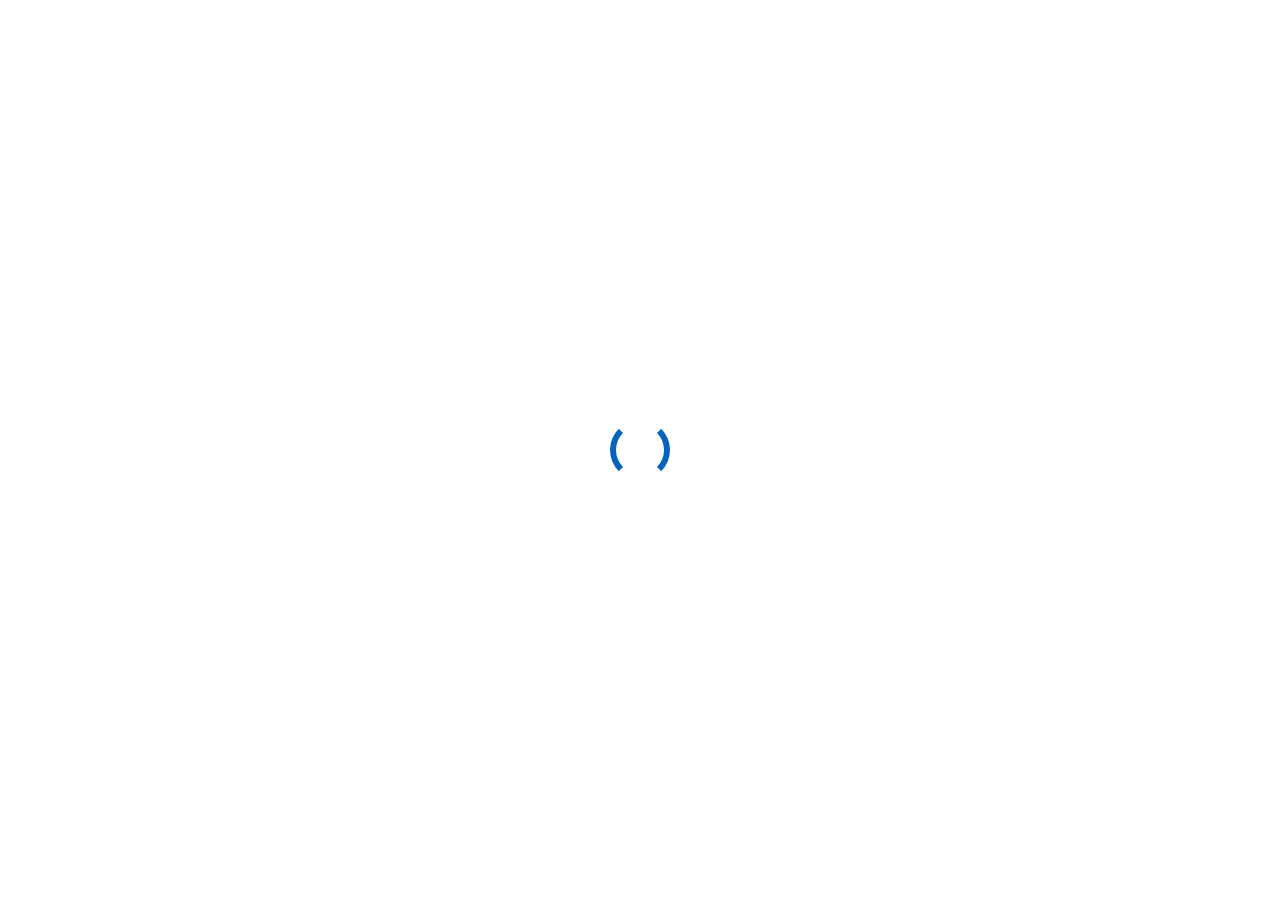
<file: chat_with_database.html>
<!DOCTYPE html>
<html lang="en">

<head>
  <meta charset="utf-8">
  <meta content="width=device-width, initial-scale=1.0" name="viewport">


  <title>Portfolio Details </title>
  <meta content="" name="description">
  <meta content="" name="keywords">

  <!-- Favicons -->
  <link href="#" rel="">
  <link href="#" rel="">

  <!-- Google Fonts -->
  <link href="https://fonts.googleapis.com/css?family=Open+Sans:300,300i,400,400i,600,600i,700,700i|Raleway:300,300i,400,400i,500,500i,600,600i,700,700i|Poppins:300,300i,400,400i,500,500i,600,600i,700,700i" rel="stylesheet">

  <!-- Vendor CSS Files -->
  <link href="assets/vendor/aos/aos.css" rel="stylesheet">
  <link href="assets/vendor/bootstrap/css/bootstrap.min.css" rel="stylesheet">
  <link href="assets/vendor/bootstrap-icons/bootstrap-icons.css" rel="stylesheet">
  <link href="assets/vendor/boxicons/css/boxicons.min.css" rel="stylesheet">
  <link href="assets/vendor/glightbox/css/glightbox.min.css" rel="stylesheet">
  <link href="assets/vendor/swiper/swiper-bundle.min.css" rel="stylesheet">

  <!-- Template Main CSS File -->
  <link href="assets/css/style.css" rel="stylesheet">
</head>

<body>

  <main id="main">

    <!-- ======= Portfolio Details Section ======= -->
    <section id="portfolio-details" class="portfolio-details">
      <div class="container">

        <div class="row gy-4">

          <div class="col-lg-8">
            <div class="portfolio-details-slider swiper">
              <div class="swiper-wrapper align-items-center">

                <div class="swiper-slide">
                  <img src="assets/img/portfolio/db_chat.gif" alt="">
                </div>

                <!-- <div class="swiper-slide">
                  <img src="assets/img/portfolio/uber2.jpg" alt="">
                </div> -->

                <!-- <div class="swiper-slide"> -->
                  <!-- <img src="assets/img/portfolio/portfolio-details-3.jpg" alt=""> -->
                <!-- </div> -->

              </div>
              <div class="swiper-pagination"></div>
            </div>
          </div>

          <div class="col-lg-4">
            <div class="portfolio-info">
              <h3>Project information</h3>
              <ul>
                <li><strong>Project</strong>: Chat With Database</li>
                <!-- <li><strong>Client</strong>: ASU Company</li> -->
                <li><strong>Project date</strong>: 16 Sup 2024</li>
                <!-- <li><strong>Project URL</strong>: <a href=" https://personal-fitness-bot.streamlit.app/" target="_main">View</a></li> -->
                <li><strong>Project URL</strong>: <a href="https://github.com/LalitMahale/Chat-with-Database" target="_main">View</a></li>
              </ul>
            </div>
            <div class="portfolio-description">
              <h2>About Project</h2>
              <p>
                "Chat with Database" is a tool that allows users to query databases using natural language, automatically translating queries into SQL and displaying results in an easy-to-read format. It’s ideal for users with minimal technical knowledge, simplifying data access and insights. This project is open-source and empowers seamless data interaction.          
              </p>
            </div>
        </div>
      </div>
    </section><!-- End Portfolio Details Section -->

  </main><!-- End #main -->

  <div id="preloader"></div>
  <a href="#" class="back-to-top d-flex align-items-center justify-content-center"><i class="bi bi-arrow-up-short"></i></a>

  <!-- Vendor JS Files -->
  <script src="assets/vendor/purecounter/purecounter_vanilla.js"></script>
  <script src="assets/vendor/aos/aos.js"></script>
  <script src="assets/vendor/bootstrap/js/bootstrap.bundle.min.js"></script>
  <script src="assets/vendor/glightbox/js/glightbox.min.js"></script>
  <script src="assets/vendor/isotope-layout/isotope.pkgd.min.js"></script>
  <script src="assets/vendor/swiper/swiper-bundle.min.js"></script>
  <script src="assets/vendor/typed.js/typed.min.js"></script>
  <script src="assets/vendor/waypoints/noframework.waypoints.js"></script>
  <script src="assets/vendor/php-email-form/validate.js"></script>

  <!-- Template Main JS File -->
  <script src="assets/js/main.js"></script>

</body>

</html>
</file>
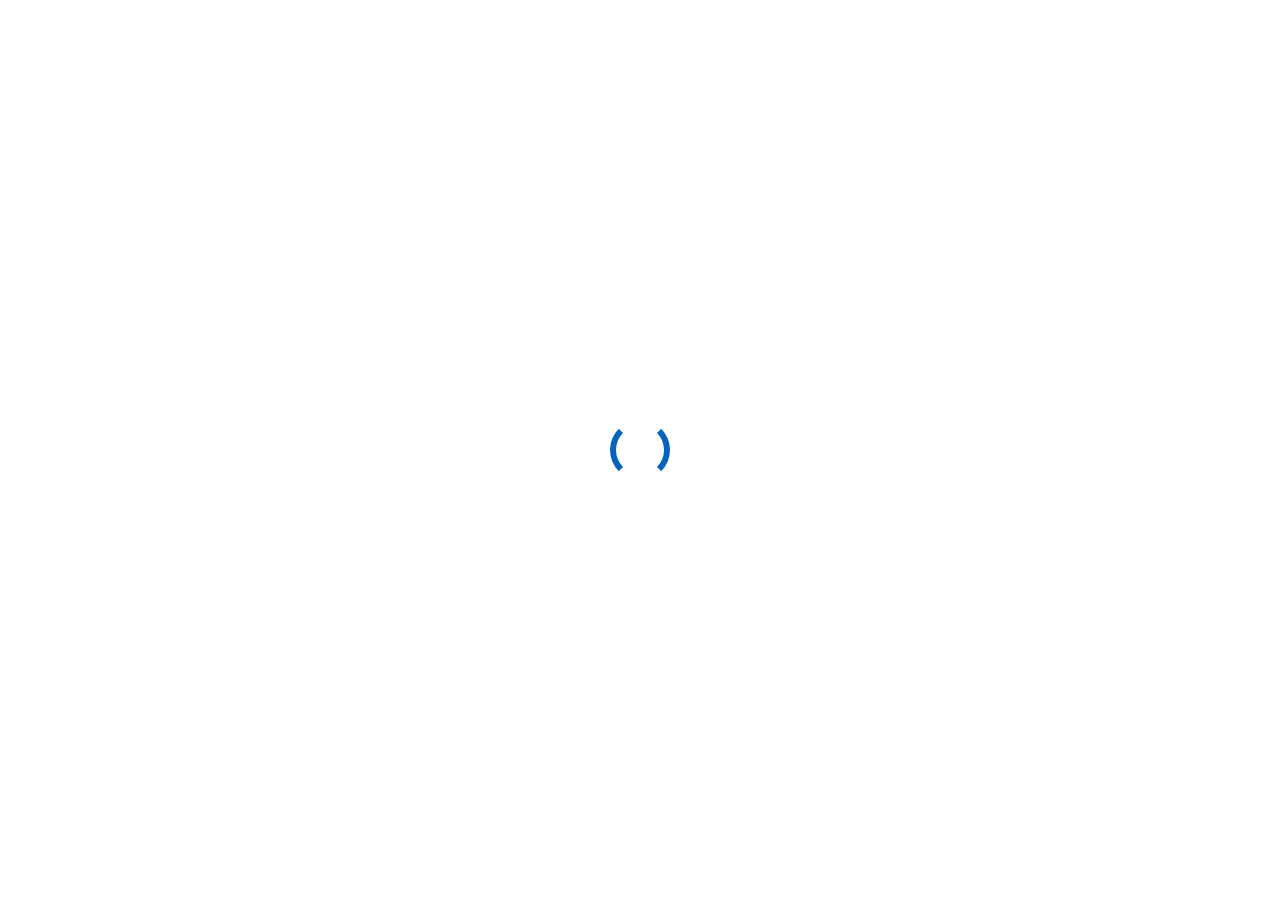
<file: personal_fitness_bot.html>
<!DOCTYPE html>
<html lang="en">

<head>
  <meta charset="utf-8">
  <meta content="width=device-width, initial-scale=1.0" name="viewport">


  <title>Portfolio Details </title>
  <meta content="" name="description">
  <meta content="" name="keywords">

  <!-- Favicons -->
  <link href="#" rel="">
  <link href="#" rel="">

  <!-- Google Fonts -->
  <link href="https://fonts.googleapis.com/css?family=Open+Sans:300,300i,400,400i,600,600i,700,700i|Raleway:300,300i,400,400i,500,500i,600,600i,700,700i|Poppins:300,300i,400,400i,500,500i,600,600i,700,700i" rel="stylesheet">

  <!-- Vendor CSS Files -->
  <link href="assets/vendor/aos/aos.css" rel="stylesheet">
  <link href="assets/vendor/bootstrap/css/bootstrap.min.css" rel="stylesheet">
  <link href="assets/vendor/bootstrap-icons/bootstrap-icons.css" rel="stylesheet">
  <link href="assets/vendor/boxicons/css/boxicons.min.css" rel="stylesheet">
  <link href="assets/vendor/glightbox/css/glightbox.min.css" rel="stylesheet">
  <link href="assets/vendor/swiper/swiper-bundle.min.css" rel="stylesheet">

  <!-- Template Main CSS File -->
  <link href="assets/css/style.css" rel="stylesheet">
</head>

<body>

  <main id="main">

    <!-- ======= Portfolio Details Section ======= -->
    <section id="portfolio-details" class="portfolio-details">
      <div class="container">

        <div class="row gy-4">

          <div class="col-lg-8">
            <div class="portfolio-details-slider swiper">
              <div class="swiper-wrapper align-items-center">

                <div class="swiper-slide">
                  <img src="assets/img/portfolio/fitness_bot.gif" alt="">
                </div>

                <div class="swiper-slide">
                  <img src="assets/img/portfolio/uber2.jpg" alt="">
                </div>

                <!-- <div class="swiper-slide"> -->
                  <!-- <img src="assets/img/portfolio/portfolio-details-3.jpg" alt=""> -->
                <!-- </div> -->

              </div>
              <div class="swiper-pagination"></div>
            </div>
          </div>

          <div class="col-lg-4">
            <div class="portfolio-info">
              <h3>Project information</h3>
              <ul>
                <li><strong>Project</strong>: Personal Fitness Bot</li>
                <!-- <li><strong>Client</strong>: ASU Company</li> -->
                <li><strong>Project date</strong>: 10 Aug, 2024</li>
                <li><strong>Project URL</strong>: <a href=" https://personal-fitness-bot.streamlit.app/" target="_main">View</a></li>
                <li><strong>Github URL</strong>: <a href="https://github.com/LalitMahale/Personal_fitness_Bot" target="_main">View</a></li>
              </ul>
            </div>
            <div class="portfolio-description">
              <h2>About Project</h2>
              <p>
                🏋️‍♂️🍏 Introducing my AI-powered personal fitness bot! 🚀

                This open-source bot offers personalized fitness and nutrition plans, workout recommendations, and answers to fitness questions. It helps users track their progress, connect with a supportive community, and access tailored guidance anytime, anywhere.            </div>
          </div>
        </div>
      </div>
    </section><!-- End Portfolio Details Section -->

  </main><!-- End #main -->

  <div id="preloader"></div>
  <a href="#" class="back-to-top d-flex align-items-center justify-content-center"><i class="bi bi-arrow-up-short"></i></a>

  <!-- Vendor JS Files -->
  <script src="assets/vendor/purecounter/purecounter_vanilla.js"></script>
  <script src="assets/vendor/aos/aos.js"></script>
  <script src="assets/vendor/bootstrap/js/bootstrap.bundle.min.js"></script>
  <script src="assets/vendor/glightbox/js/glightbox.min.js"></script>
  <script src="assets/vendor/isotope-layout/isotope.pkgd.min.js"></script>
  <script src="assets/vendor/swiper/swiper-bundle.min.js"></script>
  <script src="assets/vendor/typed.js/typed.min.js"></script>
  <script src="assets/vendor/waypoints/noframework.waypoints.js"></script>
  <script src="assets/vendor/php-email-form/validate.js"></script>

  <!-- Template Main JS File -->
  <script src="assets/js/main.js"></script>

</body>

</html>
</file>
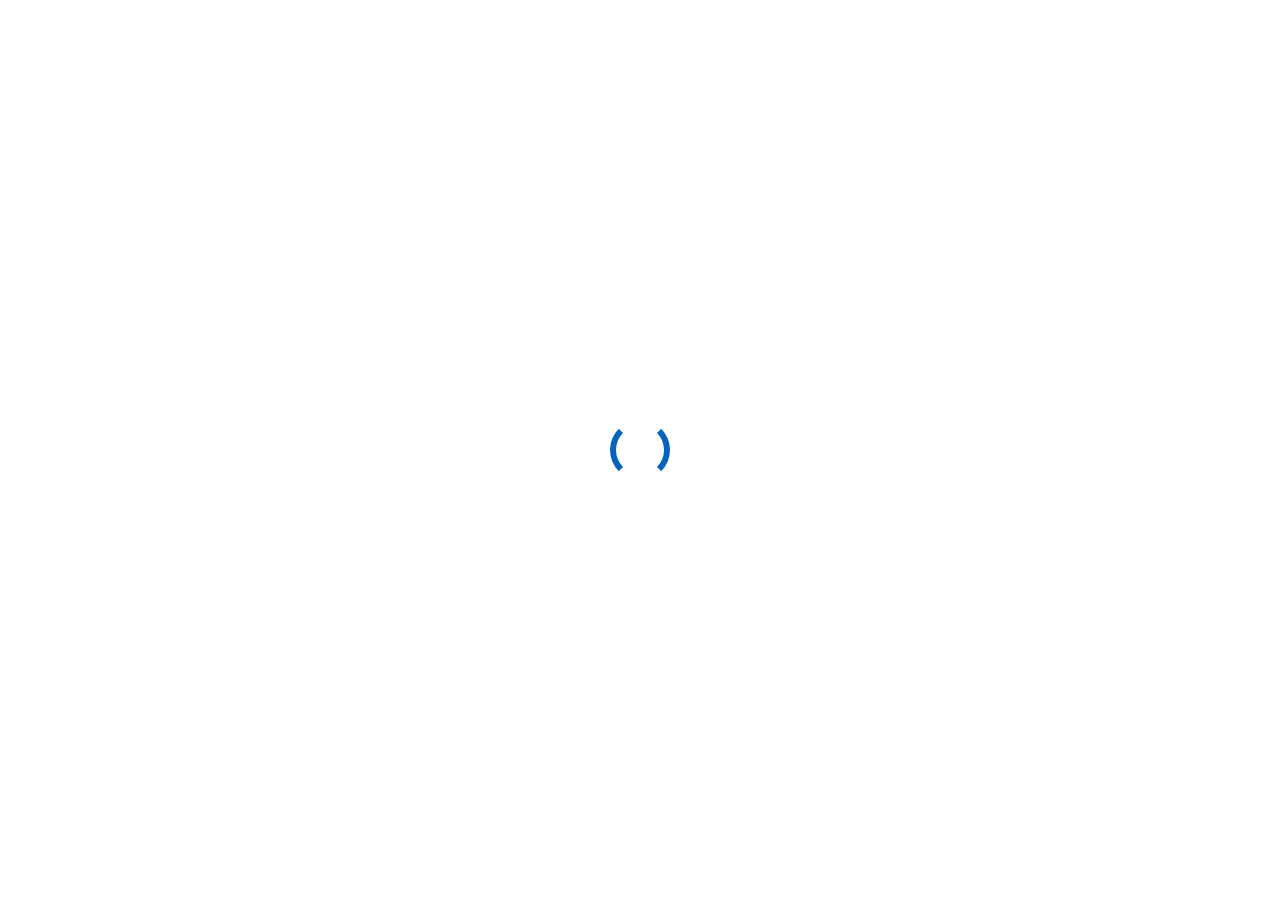
<file: portfolio-details-ds-1.html>
<!DOCTYPE html>
<html lang="en">

<head>
  <meta charset="utf-8">
  <meta content="width=device-width, initial-scale=1.0" name="viewport">


  <title>Portfolio Details </title>
  <meta content="" name="description">
  <meta content="" name="keywords">

  <!-- Favicons -->
  <link href="#" rel="">
  <link href="#" rel="">

  <!-- Google Fonts -->
  <link href="https://fonts.googleapis.com/css?family=Open+Sans:300,300i,400,400i,600,600i,700,700i|Raleway:300,300i,400,400i,500,500i,600,600i,700,700i|Poppins:300,300i,400,400i,500,500i,600,600i,700,700i" rel="stylesheet">

  <!-- Vendor CSS Files -->
  <link href="assets/vendor/aos/aos.css" rel="stylesheet">
  <link href="assets/vendor/bootstrap/css/bootstrap.min.css" rel="stylesheet">
  <link href="assets/vendor/bootstrap-icons/bootstrap-icons.css" rel="stylesheet">
  <link href="assets/vendor/boxicons/css/boxicons.min.css" rel="stylesheet">
  <link href="assets/vendor/glightbox/css/glightbox.min.css" rel="stylesheet">
  <link href="assets/vendor/swiper/swiper-bundle.min.css" rel="stylesheet">

  <!-- Template Main CSS File -->
  <link href="assets/css/style.css" rel="stylesheet">
</head>

<body>

  <main id="main">

    <!-- ======= Portfolio Details Section ======= -->
    <section id="portfolio-details" class="portfolio-details">
      <div class="container">

        <div class="row gy-4">

          <div class="col-lg-8">
            <div class="portfolio-details-slider swiper">
              <div class="swiper-wrapper align-items-center">

                <div class="swiper-slide">
                  <img src="assets/img/portfolio/uber1.jpg" alt="">
                </div>

                <div class="swiper-slide">
                  <img src="assets/img/portfolio/uber2.jpg" alt="">
                </div>

                <!-- <div class="swiper-slide"> -->
                  <!-- <img src="assets/img/portfolio/portfolio-details-3.jpg" alt=""> -->
                <!-- </div> -->

              </div>
              <div class="swiper-pagination"></div>
            </div>
          </div>

          <div class="col-lg-4">
            <div class="portfolio-info">
              <h3>Project information</h3>
              <ul>
                <li><strong>Project</strong>:Uber Price Prediction Using Multiple Factors</li>
                <!-- <li><strong>Client</strong>: ASU Company</li> -->
                <li><strong>Project date</strong>: 22 Suptember, 2020</li>
                <li><strong>Project URL</strong>: <a href="https://lalitmahale-uber-price-prediciton-app-o3i6qx.streamlit.app/" target="_main">View</a></li>
              </ul>
            </div>
            <div class="portfolio-description">
              <h2>About Project</h2>
              <p>
                Machine Learning model helps a customer in identifying the fare valid for the trip. This is often used by passengers or tourists who are new in a city to get an estimate of travel costs. We are provided with a dataset having features like fare amount, pickup, drop location, key, passenger count and so on. Which helps to understand the type of dataset, cleaning and verifying, if there are any biases in our dataset or not. We have performed the train test split and applied different machine learning models.
              </p>
            </div>
          </div>
        </div>
      </div>
    </section><!-- End Portfolio Details Section -->

  </main><!-- End #main -->

  <div id="preloader"></div>
  <a href="#" class="back-to-top d-flex align-items-center justify-content-center"><i class="bi bi-arrow-up-short"></i></a>

  <!-- Vendor JS Files -->
  <script src="assets/vendor/purecounter/purecounter_vanilla.js"></script>
  <script src="assets/vendor/aos/aos.js"></script>
  <script src="assets/vendor/bootstrap/js/bootstrap.bundle.min.js"></script>
  <script src="assets/vendor/glightbox/js/glightbox.min.js"></script>
  <script src="assets/vendor/isotope-layout/isotope.pkgd.min.js"></script>
  <script src="assets/vendor/swiper/swiper-bundle.min.js"></script>
  <script src="assets/vendor/typed.js/typed.min.js"></script>
  <script src="assets/vendor/waypoints/noframework.waypoints.js"></script>
  <script src="assets/vendor/php-email-form/validate.js"></script>

  <!-- Template Main JS File -->
  <script src="assets/js/main.js"></script>

</body>

</html>
</file>
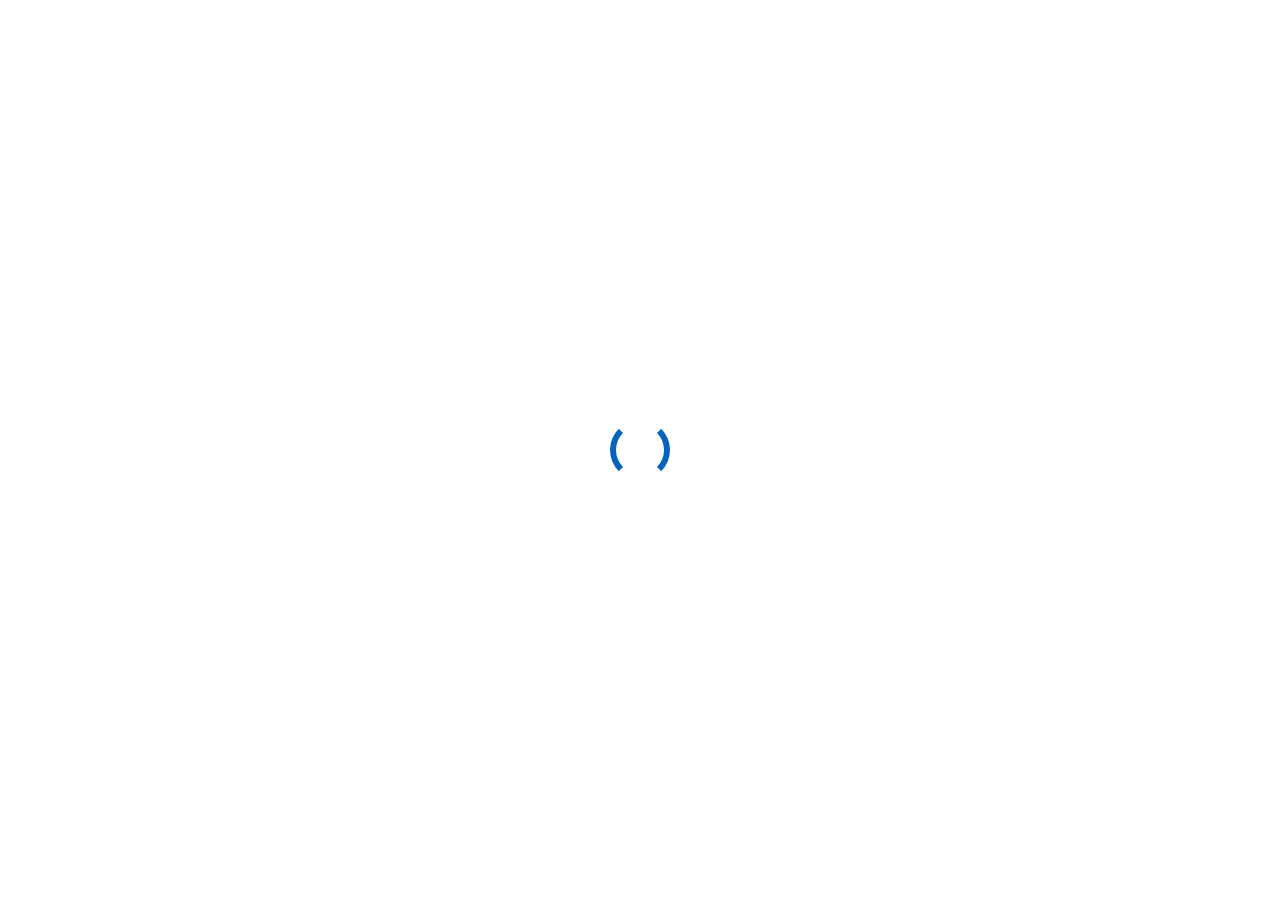
<file: portfolio-details-gen_ai.html>
<!DOCTYPE html>
<html lang="en">

<head>
  <meta charset="utf-8">
  <meta content="width=device-width, initial-scale=1.0" name="viewport">


  <title>Portfolio Details </title>
  <meta content="" name="description">
  <meta content="" name="keywords">

  <!-- Favicons -->
  <link href="#" rel="">
  <link href="#" rel="">

  <!-- Google Fonts -->
  <link href="https://fonts.googleapis.com/css?family=Open+Sans:300,300i,400,400i,600,600i,700,700i|Raleway:300,300i,400,400i,500,500i,600,600i,700,700i|Poppins:300,300i,400,400i,500,500i,600,600i,700,700i" rel="stylesheet">

  <!-- Vendor CSS Files -->
  <link href="assets/vendor/aos/aos.css" rel="stylesheet">
  <link href="assets/vendor/bootstrap/css/bootstrap.min.css" rel="stylesheet">
  <link href="assets/vendor/bootstrap-icons/bootstrap-icons.css" rel="stylesheet">
  <link href="assets/vendor/boxicons/css/boxicons.min.css" rel="stylesheet">
  <link href="assets/vendor/glightbox/css/glightbox.min.css" rel="stylesheet">
  <link href="assets/vendor/swiper/swiper-bundle.min.css" rel="stylesheet">

  <!-- Template Main CSS File -->
  <link href="assets/css/style.css" rel="stylesheet">
</head>

<body>

  <main id="main">

    <!-- ======= Portfolio Details Section ======= -->
    <section id="portfolio-details" class="portfolio-details">
      <div class="container">

        <div class="row gy-4">

          <div class="col-lg-8">
            <div class="portfolio-details-slider swiper">
              <div class="swiper-wrapper align-items-center">

                <div class="swiper-slide">
                  <img src="assets/img/portfolio/medical_report_analyzer.gif" alt="">
                </div>

                <!-- <div class="swiper-slide">
                  <img src="assets/img/portfolio/uber2.jpg" alt="">
                </div> -->

                <!-- <div class="swiper-slide"> -->
                  <!-- <img src="assets/img/portfolio/portfolio-details-3.jpg" alt=""> -->
                <!-- </div> -->

              </div>
              <div class="swiper-pagination"></div>
            </div>
          </div>

          <div class="col-lg-4">
            <div class="portfolio-info">
              <h3>Project information</h3>
              <ul>
                <li><strong>Project</strong>: Medical Report Analyzer</li>
                <!-- <li><strong>Client</strong>: ASU Company</li> -->
                <li><strong>Project date</strong>: 22 Oct, 2024</li>
                <li><strong>Project URL</strong>: <a href="https://github.com/LalitMahale/Medical-Report-Analysis-using-LLM" target="_main">View</a></li>
              </ul>
            </div>
            <div class="portfolio-description">
              <h2>About Project</h2>
              <p>
                🔍 This project is a Medical Report Analysis System that simplifies the explanation of medical reports using AI 🧠 and provides natural healing suggestions 🌱.              </p>
            </div>
          </div>
        </div>
      </div>
    </section><!-- End Portfolio Details Section -->

  </main><!-- End #main -->

  <div id="preloader"></div>
  <a href="#" class="back-to-top d-flex align-items-center justify-content-center"><i class="bi bi-arrow-up-short"></i></a>

  <!-- Vendor JS Files -->
  <script src="assets/vendor/purecounter/purecounter_vanilla.js"></script>
  <script src="assets/vendor/aos/aos.js"></script>
  <script src="assets/vendor/bootstrap/js/bootstrap.bundle.min.js"></script>
  <script src="assets/vendor/glightbox/js/glightbox.min.js"></script>
  <script src="assets/vendor/isotope-layout/isotope.pkgd.min.js"></script>
  <script src="assets/vendor/swiper/swiper-bundle.min.js"></script>
  <script src="assets/vendor/typed.js/typed.min.js"></script>
  <script src="assets/vendor/waypoints/noframework.waypoints.js"></script>
  <script src="assets/vendor/php-email-form/validate.js"></script>

  <!-- Template Main JS File -->
  <script src="assets/js/main.js"></script>

</body>

</html>
</file>
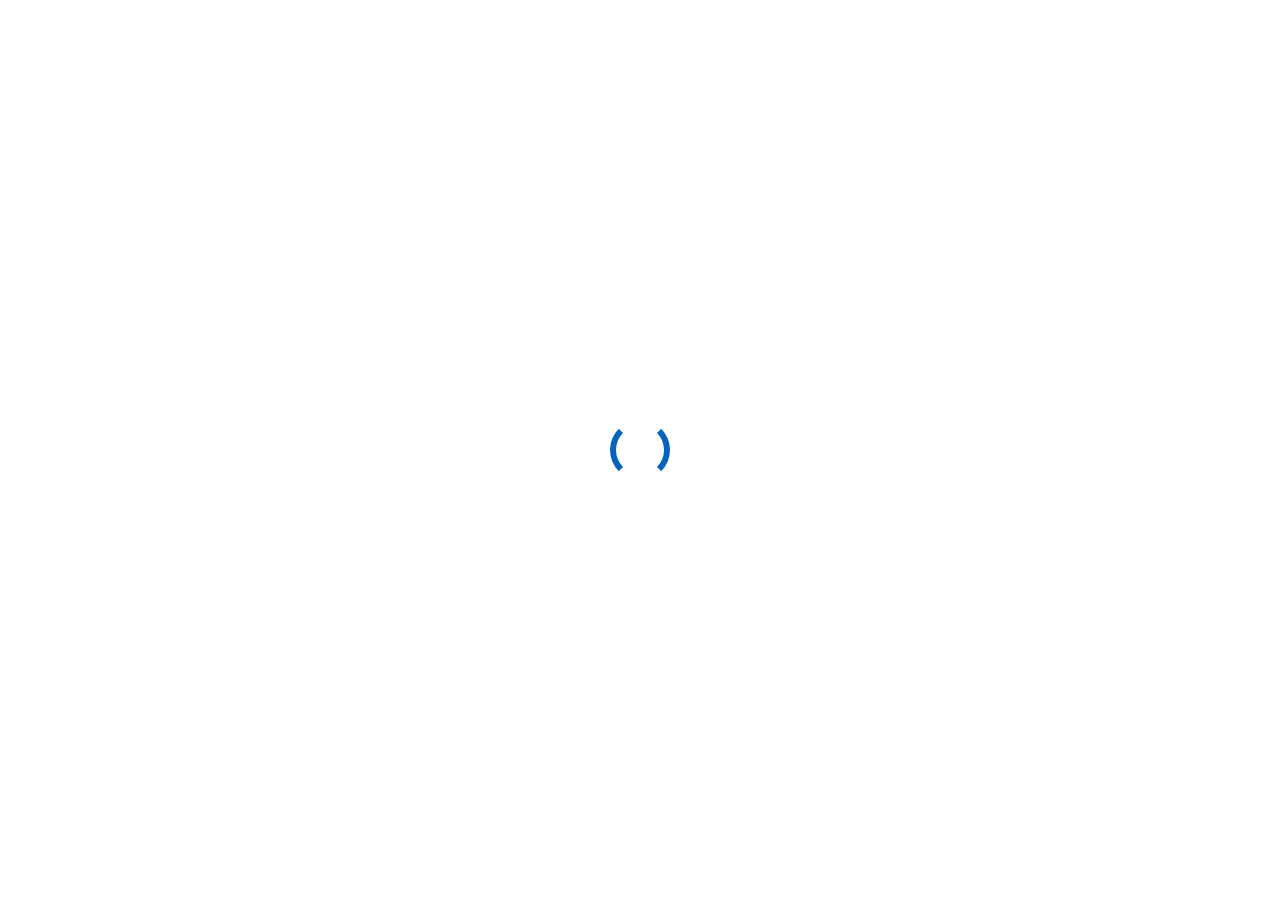
<file: portfolio-details-NLP-1.html>
<!DOCTYPE html>
<html lang="en">

<head>
  <meta charset="utf-8">
  <meta content="width=device-width, initial-scale=1.0" name="viewport">


  <title>Portfolio Details </title>
  <meta content="" name="description">
  <meta content="" name="keywords">

  <!-- Favicons -->
  <link href="#" rel="">
  <link href="#" rel="">

  <!-- Google Fonts -->
  <link
    href="https://fonts.googleapis.com/css?family=Open+Sans:300,300i,400,400i,600,600i,700,700i|Raleway:300,300i,400,400i,500,500i,600,600i,700,700i|Poppins:300,300i,400,400i,500,500i,600,600i,700,700i"
    rel="stylesheet">

  <!-- Vendor CSS Files -->
  <link href="assets/vendor/aos/aos.css" rel="stylesheet">
  <link href="assets/vendor/bootstrap/css/bootstrap.min.css" rel="stylesheet">
  <link href="assets/vendor/bootstrap-icons/bootstrap-icons.css" rel="stylesheet">
  <link href="assets/vendor/boxicons/css/boxicons.min.css" rel="stylesheet">
  <link href="assets/vendor/glightbox/css/glightbox.min.css" rel="stylesheet">
  <link href="assets/vendor/swiper/swiper-bundle.min.css" rel="stylesheet">

  <!-- Template Main CSS File -->
  <link href="assets/css/style.css" rel="stylesheet">

  <!-- =======================================================
  * Template Name: MyResume - v4.9.2
  * Template URL: https://bootstrapmade.com/free-html-bootstrap-template-my-resume/
  * Author: BootstrapMade.com
  * License: https://bootstrapmade.com/license/
  ======================================================== -->
</head>

<body>

  <main id="main">

    <!-- ======= Portfolio Details Section ======= -->
    <section id="portfolio-details-1" class="portfolio-details-1">
      <div class="container">

        <div class="row gy-4">

          <div class="col-lg-8">
            <div class="portfolio-details-slider swiper">
              <div class="swiper-wrapper align-items-center">

                <div class="swiper-slide">
                  <img src="assets/img/portfolio/text1.jpg" alt="">
                </div>

                <div class="swiper-slide">
                  <img src="assets/img/portfolio/text2.jpg" alt="">
                </div>

                <!-- <div class="swiper-slide"> -->
                <!-- <img src="assets/img/portfolio/portfolio-details-3.jpg" alt=""> -->
                <!-- </div> -->

              </div>
              <div class="swiper-pagination"></div>
            </div>
          </div>

          <div class="col-lg-4">
            <div class="portfolio-info-NLP">
              <h3>Project information</h3>
              <ul>
                <li><strong>Project</strong>Convert Your Text into Speech or PDF to Speech</li>
                <!-- <li><strong>Client</strong>: ASU Company</li> -->
                <li><strong>Project date</strong>: 22 July, 2020</li>
                <li><strong>Project URL</strong>: <a
                    href="https://nlp-text-pdf-to-speech.streamlit.app/" target="_main">View</a>
                </li>
              </ul>
            </div>
            <div class="portfolio-description">
              <h2>About Project</h2>
              <p>
                Text To Speech Conversion Using NLP means converting
                text to the voice speech using NLP. It can convert 15+
                language into speech. There is several text-to-speech API is
                available, now in this project I have used the ‘gtts (Google
                Text to Speech)’. Web application created using on streamlit
                library and deployed at streamlit cloud.
              </p>
            </div>
          </div>
        </div>
      </div>
    </section><!-- End Portfolio Details Section -->

  </main><!-- End #main -->

  <div id="preloader"></div>
  <a href="#" class="back-to-top d-flex align-items-center justify-content-center"><i
      class="bi bi-arrow-up-short"></i></a>

  <!-- Vendor JS Files -->
  <script src="assets/vendor/purecounter/purecounter_vanilla.js"></script>
  <script src="assets/vendor/aos/aos.js"></script>
  <script src="assets/vendor/bootstrap/js/bootstrap.bundle.min.js"></script>
  <script src="assets/vendor/glightbox/js/glightbox.min.js"></script>
  <script src="assets/vendor/isotope-layout/isotope.pkgd.min.js"></script>
  <script src="assets/vendor/swiper/swiper-bundle.min.js"></script>
  <script src="assets/vendor/typed.js/typed.min.js"></script>
  <script src="assets/vendor/waypoints/noframework.waypoints.js"></script>
  <script src="assets/vendor/php-email-form/validate.js"></script>

  <!-- Template Main JS File -->
  <script src="assets/js/main.js"></script>

</body>

</html>
</file>
<file: assets/css/style.css>
/*--------------------------------------------------------------
# General
--------------------------------------------------------------*/
body {
  font-family: "Open Sans", sans-serif;
  color: #272829;
}

a {
  color: #0563bb;
  text-decoration: none;
}

a:hover {
  color: #067ded;
  text-decoration: none;
}

h1,
h2,
h3,
h4,
h5,
h6 {
  font-family: "Raleway", sans-serif;
}

/*--------------------------------------------------------------
# Back to top button
--------------------------------------------------------------*/
.back-to-top {
  position: fixed;
  visibility: hidden;
  opacity: 0;
  right: 15px;
  bottom: 15px;
  z-index: 996;
  background: #0563bb;
  width: 40px;
  height: 40px;
  border-radius: 50px;
  transition: all 0.4s;
}

.back-to-top i {
  font-size: 28px;
  color: #fff;
  line-height: 0;
}

.back-to-top:hover {
  background: #0678e3;
  color: #fff;
}

.back-to-top.active {
  visibility: visible;
  opacity: 1;
}

/*--------------------------------------------------------------
# Preloader
--------------------------------------------------------------*/
#preloader {
  position: fixed;
  top: 0;
  left: 0;
  right: 0;
  bottom: 0;
  z-index: 9999;
  overflow: hidden;
  background: #fff;
}

#preloader:before {
  content: "";
  position: fixed;
  top: calc(50% - 30px);
  left: calc(50% - 30px);
  border: 6px solid #0563bb;
  border-top-color: #fff;
  border-bottom-color: #fff;
  border-radius: 50%;
  width: 60px;
  height: 60px;
  -webkit-animation: animate-preloader 1s linear infinite;
  animation: animate-preloader 1s linear infinite;
}

@-webkit-keyframes animate-preloader {
  0% {
    transform: rotate(0deg);
  }

  100% {
    transform: rotate(360deg);
  }
}

@keyframes animate-preloader {
  0% {
    transform: rotate(0deg);
  }

  100% {
    transform: rotate(360deg);
  }
}

/*--------------------------------------------------------------
# Disable aos animation delay on mobile devices
--------------------------------------------------------------*/
@media screen and (max-width: 768px) {
  [data-aos-delay] {
    transition-delay: 0 !important;
  }
}

/*--------------------------------------------------------------
# Header
--------------------------------------------------------------*/
#header {
  position: fixed;
  top: 0;
  left: 0;
  bottom: 0;
  z-index: 9997;
  transition: all 0.5s;
  padding: 15px;
  overflow-y: auto;
}

@media (max-width: 991px) {
  #header {
    width: 300px;
    background: #fff;
    border-right: 1px solid #e6e9ec;
    left: -300px;
  }
}

@media (min-width: 991px) {
  #main {
    margin-left: 100px;
  }
}

/*--------------------------------------------------------------
# Navigation Menu
--------------------------------------------------------------*/
/**
* Desktop Navigation 
*/
.nav-menu {
  padding: 0;
  display: block;
}

.nav-menu * {
  margin: 0;
  padding: 0;
  list-style: none;
}

.nav-menu>ul>li {
  position: relative;
  white-space: nowrap;
}

.nav-menu a,
.nav-menu a:focus {
  display: flex;
  align-items: center;
  color: #45505b;
  padding: 10px 18px;
  margin-bottom: 8px;
  transition: 0.3s;
  font-size: 15px;
  border-radius: 50px;
  background: #f2f3f5;
  height: 56px;
  width: 100%;
  overflow: hidden;
  transition: 0.3s;
}

.nav-menu a i,
.nav-menu a:focus i {
  font-size: 20px;
}

.nav-menu a span,
.nav-menu a:focus span {
  padding: 0 5px 0 7px;
  color: #45505b;
}

@media (min-width: 992px) {

  .nav-menu a,
  .nav-menu a:focus {
    width: 56px;
  }

  .nav-menu a span,
  .nav-menu a:focus span {
    display: none;
    color: #fff;
  }
}

.nav-menu a:hover,
.nav-menu .active,
.nav-menu .active:focus,
.nav-menu li:hover>a {
  color: #fff;
  background: #0563bb;
}

.nav-menu a:hover span,
.nav-menu .active span,
.nav-menu .active:focus span,
.nav-menu li:hover>a span {
  color: #fff;
}

.nav-menu a:hover,
.nav-menu li:hover>a {
  width: 100%;
  color: #fff;
}

.nav-menu a:hover span,
.nav-menu li:hover>a span {
  display: block;
}

/**
* Mobile Navigation 
*/
.mobile-nav-toggle {
  position: fixed;
  right: 10px;
  top: 10px;
  z-index: 9998;
  border: 0;
  background: none;
  font-size: 28px;
  transition: all 0.4s;
  outline: none !important;
  line-height: 0;
  cursor: pointer;
  border-radius: 50px;
  padding: 5px;
}

.mobile-nav-toggle i {
  color: #45505b;
}

.mobile-nav-active {
  overflow: hidden;
}

.mobile-nav-active #header {
  left: 0;
}

.mobile-nav-active .mobile-nav-toggle {
  color: #fff;
  background-color: #0563bb;
}

/*--------------------------------------------------------------
# Hero Section
--------------------------------------------------------------*/
#hero {
  width: 100%;
  height: 100vh;
  background: url("../img/hero-bg.jpg") top right no-repeat;
  background-size: cover;
  position: relative;
}

@media (min-width: 992px) {
  #hero {
    padding-left: 160px;
  }
}

#hero:before {
  content: "";
  background: rgba(255, 255, 255, 0.7);
  position: absolute;
  bottom: 0;
  top: 0;
  left: 0;
  right: 0;
}

#hero h1 {
  margin: 0;
  font-size: 64px;
  font-weight: 700;
  line-height: 56px;
  color: #45506b;
}

#hero p {
  color: #45505b;
  margin: 15px 0 0 0;
  font-weight: 00;
  font-size: 40px;
  font-family: "Poppins", sans-serif;
}

#hero p span {
  color: #2f09ea;
  font-size: 40px;
  letter-spacing: 1px;
}

#hero .social-links {
  margin-top: 30px;
}

#hero .social-links a {
  font-size: 24px;
  display: inline-block;
  color: #45505b;
  line-height: 1;
  margin-right: 20px;
  transition: 0.3s;
}

#hero .social-links a:hover {
  color: #0563bb;
}

@media (max-width: 992px) {
  #hero {
    text-align: center;
  }

  #hero h1 {
    font-size: 32px;
    line-height: 36px;
  }

  #hero p {
    margin-top: 10px;
    font-size: 20px;
    line-height: 24px;
  }
}

/*--------------------------------------------------------------
# Sections General
--------------------------------------------------------------*/
section {
  padding: 60px 0;
  overflow: hidden;
}

.section-title {
  text-align: center;
  padding-bottom: 30px;
}

.section-title h2 {
  font-size: 32px;
  font-weight: bold;
  text-transform: uppercase;
  margin-bottom: 20px;
  padding-bottom: 20px;
  position: relative;
  color: #45505b;
}

.section-title h2::before {
  content: "";
  position: absolute;
  display: block;
  width: 120px;
  height: 1px;
  background: #ddd;
  bottom: 1px;
  left: calc(50% - 60px);
}

.section-title h2::after {
  content: "";
  position: absolute;
  display: block;
  width: 40px;
  height: 3px;
  background: #0563bb;
  bottom: 0;
  left: calc(50% - 20px);
}

.section-title p {
  margin-bottom: 0;
}

/*--------------------------------------------------------------
# About
--------------------------------------------------------------*/
.about .content h3 {
  font-weight: 700;
  font-size: 26px;
  color: #728394;
}

.about .content ul {
  list-style: none;
  padding: 0;
}

.about .content ul li {
  margin-bottom: 20px;
  display: flex;
  align-items: center;
}

.about .content ul strong {
  margin-right: 10px;
}

.about .content ul i {
  font-size: 16px;
  margin-right: 5px;
  color: #0563bb;
  line-height: 0;
}

.about .content p:last-child {
  margin-bottom: 0;
}

/*--------------------------------------------------------------
# Facts
--------------------------------------------------------------*/
.facts .count-box {
  padding: 30px 30px 25px 30px;
  margin-top: 30px;
  width: 100%;
  position: relative;
  text-align: center;
  background: #fff;
}

.facts .count-box i {
  position: absolute;
  top: -25px;
  left: 50%;
  transform: translateX(-50%);
  font-size: 24px;
  background: #0563bb;
  color: #fff;
  border-radius: 50px;
  display: inline-flex;
  align-items: center;
  justify-content: center;
  width: 48px;
  height: 48px;
}

.facts .count-box span {
  font-size: 36px;
  display: block;
  font-weight: 600;
  color: #011426;
}

.facts .count-box p {
  padding: 0;
  margin: 0;
  font-family: "Raleway", sans-serif;
  font-size: 14px;
}

/*--------------------------------------------------------------
# Skills
--------------------------------------------------------------*/
.skills .progress {
  height: 60px;
  display: block;
  background: none;
  border-radius: 0;
  font-size: 20px;
}

.skills .progress .skill {
  padding: 10px 0;
  margin: 0;
  text-transform: capitalize;
  display: block;
  font-weight: 500;
  font-size: 25px;
  font-family: "Poppins", sans-serif;
  color: #45505b;
}

.skills .progress .skill .val {
  float: right;
  font-style: normal;
}

.skills .progress-bar-wrap {
  background: #f2f3f5;
}

.skills .progress-bar {
  width: 1px;
  height: 10px;
  transition: 0.9s;
  background-color: #0563bb;
}

/*--------------------------------------------------------------
# Resume
--------------------------------------------------------------*/
.resume .resume-title {
  font-size: 26px;
  font-weight: 700;
  margin-top: 20px;
  margin-bottom: 20px;
  color: #45505b;
}

.resume .resume-item {
  padding: 0 0 20px 20px;
  margin-top: -2px;
  border-left: 2px solid #0563bb;
  position: relative;
}

.resume .resume-item h4 {
  line-height: 18px;
  font-size: 18px;
  font-weight: 600;
  text-transform: uppercase;
  font-family: "Poppins", sans-serif;
  color: #0563bb;
  margin-bottom: 10px;
}

.resume .resume-item h5 {
  font-size: 16px;
  background: #f7f8f9;
  padding: 5px 15px;
  display: inline-block;
  font-weight: 600;
  margin-bottom: 10px;
}

.resume .resume-item ul {
  padding-left: 20px;
}

.resume .resume-item ul li {
  padding-bottom: 10px;
}

.resume .resume-item:last-child {
  padding-bottom: 0;
}

.resume .resume-item::before {
  content: "";
  position: absolute;
  width: 16px;
  height: 16px;
  border-radius: 50px;
  left: -9px;
  top: 0;
  background: #fff;
  border: 2px solid #0563bb;
}

/*--------------------------------------------------------------
# Portfolio
--------------------------------------------------------------*/
.portfolio .portfolio-item {
  margin-bottom: 30px;
}

.portfolio #portfolio-flters {
  padding: 0;
  margin: 0 auto 25px auto;
  list-style: none;
  text-align: center;
  background: #fff;
  border-radius: 50px;
  padding: 2px 15px;
}

.portfolio #portfolio-flters li {
  cursor: pointer;
  display: inline-block;
  padding: 10px 15px;
  font-size: 14px;
  font-weight: 600;
  line-height: 1;
  text-transform: uppercase;
  color: #272829;
  margin-bottom: 5px;
  transition: all 0.3s ease-in-out;
}

.portfolio #portfolio-flters li:hover,
.portfolio #portfolio-flters li.filter-active {
  color: #0563bb;
}

.portfolio #portfolio-flters li:last-child {
  margin-right: 0;
}

.portfolio .portfolio-wrap {
  transition: 0.3s;
  position: relative;
  overflow: hidden;
  z-index: 1;
  background: rgba(69, 80, 91, 0.8);
}

.portfolio .portfolio-wrap::before {
  content: "";
  background: rgba(255, 255, 255, 0.7);
  position: absolute;
  left: 30px;
  right: 30px;
  top: 30px;
  bottom: 30px;
  transition: all ease-in-out 0.3s;
  z-index: 2;
  opacity: 0;
}

.portfolio .portfolio-wrap .portfolio-info {
  opacity: 0;
  position: absolute;
  top: 0;
  left: 0;
  right: 0;
  bottom: 0;
  text-align: center;
  z-index: 3;
  transition: all ease-in-out 0.3s;
  display: flex;
  flex-direction: column;
  justify-content: center;
  align-items: center;
}

.portfolio .portfolio-wrap .portfolio-info::before {
  display: block;
  content: "";
  width: 48px;
  height: 48px;
  position: absolute;
  top: 35px;
  left: 35px;
  border-top: 3px solid #d7dce1;
  border-left: 3px solid #d7dce1;
  transition: all 0.5s ease 0s;
  z-index: 9994;
}

.portfolio .portfolio-wrap .portfolio-info::after {
  display: block;
  content: "";
  width: 48px;
  height: 48px;
  position: absolute;
  bottom: 35px;
  right: 35px;
  border-bottom: 3px solid #d7dce1;
  border-right: 3px solid #d7dce1;
  transition: all 0.5s ease 0s;
  z-index: 9994;
}

.portfolio .portfolio-wrap .portfolio-info h4 {
  font-size: 20px;
  color: #45505b;
  font-weight: 600;
}

.portfolio .portfolio-wrap .portfolio-info p {
  color: #45505b;
  font-size: 14px;
  text-transform: uppercase;
  padding: 0;
  margin: 0;
}

.portfolio .portfolio-wrap .portfolio-links {
  text-align: center;
  z-index: 4;
}

.portfolio .portfolio-wrap .portfolio-links a {
  color: #2965a1;
  margin: 0 2px;
  font-size: 17px;
  display: inline-block;
  transition: 0.3s;
}

.portfolio .portfolio-wrap .portfolio-links a:hover {
  color: #148af9;
}

.portfolio .portfolio-wrap:hover::before {
  top: 0;
  left: 0;
  right: 0;
  bottom: 0;
  opacity: 1;
}

.portfolio .portfolio-wrap:hover .portfolio-info {
  opacity: 1;
}

.portfolio .portfolio-wrap:hover .portfolio-info::before {
  top: 15px;
  left: 15px;
}

.portfolio .portfolio-wrap:hover .portfolio-info::after {
  bottom: 15px;
  right: 15px;
}

/*--------------------------------------------------------------
# Portfolio Details
--------------------------------------------------------------*/
.portfolio-details {
  padding-top: 40px;
}

.portfolio-details .portfolio-details-slider img {
  width: 100%;
}

.portfolio-details .portfolio-details-slider .swiper-pagination {
  margin-top: 20px;
  position: relative;
}

.portfolio-details .portfolio-details-slider .swiper-pagination .swiper-pagination-bullet {
  width: 12px;
  height: 12px;
  background-color: #fff;
  opacity: 1;
  border: 1px solid #0563bb;
}

.portfolio-details .portfolio-details-slider .swiper-pagination .swiper-pagination-bullet-active {
  background-color: #0563bb;
}

.portfolio-details .portfolio-info {
  padding: 30px;
  box-shadow: 0px 0 30px rgba(69, 80, 91, 0.08);
}

.portfolio-details .portfolio-info h3 {
  font-size: 22px;
  font-weight: 700;
  margin-bottom: 20px;
  padding-bottom: 20px;
  border-bottom: 1px solid #eee;
}

.portfolio-details .portfolio-info ul {
  list-style: none;
  padding: 0;
  font-size: 15px;
}

.portfolio-details .portfolio-info ul li+li {
  margin-top: 10px;
}

.portfolio-details .portfolio-description {
  padding-top: 30px;
}

.portfolio-details .portfolio-description h2 {
  font-size: 26px;
  font-weight: 700;
  margin-bottom: 20px;
}

.portfolio-details .portfolio-description p {
  padding: 0;
}

/*--------------------------------------------------------------
# Services
--------------------------------------------------------------*/
.services .icon-box {
  text-align: center;
  padding: 70px 20px 80px 20px;
  transition: all ease-in-out 0.3s;
  background: #fff;
  box-shadow: 0px 5px 90px 0px rgba(110, 123, 131, 0.05);
}

.services .icon-box .icon {
  margin: 0 auto;
  width: 100px;
  height: 100px;
  display: flex;
  align-items: center;
  justify-content: center;
  transition: ease-in-out 0.3s;
  position: relative;
}

.services .icon-box .icon i {
  font-size: 36px;
  transition: 0.5s;
  position: relative;
}

.services .icon-box .icon svg {
  position: absolute;
  top: 0;
  left: 0;
}

.services .icon-box .icon svg path {
  transition: 0.5s;
  fill: #f5f5f5;
}

.services .icon-box h4 {
  font-weight: 600;
  margin: 10px 0 15px 0;
  font-size: 22px;
}

.services .icon-box h4 a {
  color: #45505b;
  transition: ease-in-out 0.3s;
}

.services .icon-box p {
  line-height: 24px;
  font-size: 14px;
  margin-bottom: 0;
}

.services .icon-box:hover {
  border-color: #fff;
  box-shadow: 0px 0 35px 0 rgba(0, 0, 0, 0.08);
}

.services .iconbox-blue i {
  color: #47aeff;
}

.services .iconbox-blue:hover .icon i {
  color: #fff;
}

.services .iconbox-blue:hover .icon path {
  fill: #47aeff;
}

.services .iconbox-orange i {
  color: #ffa76e;
}

.services .iconbox-orange:hover .icon i {
  color: #fff;
}

.services .iconbox-orange:hover .icon path {
  fill: #ffa76e;
}

.services .iconbox-pink i {
  color: #e80368;
}

.services .iconbox-pink:hover .icon i {
  color: #fff;
}

.services .iconbox-pink:hover .icon path {
  fill: #e80368;
}

.services .iconbox-yellow i {
  color: #ffbb2c;
}

.services .iconbox-yellow:hover .icon i {
  color: #fff;
}

.services .iconbox-yellow:hover .icon path {
  fill: #ffbb2c;
}

.services .iconbox-red i {
  color: #ff5828;
}

.services .iconbox-red:hover .icon i {
  color: #fff;
}

.services .iconbox-red:hover .icon path {
  fill: #ff5828;
}

.services .iconbox-teal i {
  color: #11dbcf;
}

.services .iconbox-teal:hover .icon i {
  color: #fff;
}

.services .iconbox-teal:hover .icon path {
  fill: #11dbcf;
}

/*--------------------------------------------------------------
# Interests
--------------------------------------------------------------*/
.interests .icon-box {
  text-align: center;
  padding: 70px 20px 80px 20px;
  transition: all ease-in-out 0.3s;
  background: #fff;
  box-shadow: 0px 5px 90px 0px rgba(110, 123, 131, 0.05);
}

.interests .icon-box .icon {
  margin: 0 auto;
  width: 100px;
  height: 100px;
  display: flex;
  align-items: center;
  justify-content: center;
  transition: ease-in-out 0.3s;
  position: relative;
}



.interests .icon-box .icon svg {
  position: absolute;
  top: 0;
  left: 0;
}

.interests .icon-box h4 {
  font-weight: 600;
  margin: 10px 0 15px 0;
  font-size: 22px;
}

.interests .icon-box h4 a {
  color: #45505b;
  transition: ease-in-out 0.3s;
}

.interests .icon-box:hover {
  border-color: rgb(255, 255, 255);
  box-shadow: 0px 0 35px 0 rgba(0, 0, 0, 0.733);
}


/*--------------------------------------------------------------
# coding_skills
--------------------------------------------------------------*/
.coding_skills .icon-box {
  text-align: center;
  padding: 70px 20px 80px 20px;
  transition: all ease-in-out 0.3s;
  background: #fff;
  box-shadow: 0px 5px 90px 0px rgba(9, 151, 239, 0.05);
}

.coding_skills .icon-box .icon {
  margin: 0 auto;
  width: 100px;
  height: 100px;
  display: flex;
  align-items: center;
  justify-content: center;
  transition: ease-in-out 0.3s;
  position: relative;
}



.coding_skills .icon-box .icon svg {
  position: absolute;
  top: 0;
  left: 0;
}

.coding_skills .icon-box h5 {
  font-weight: 600;
  margin: 10px 0 15px 0;
  font-size: 22px;
}

.coding_skills .icon-box h5 a {
  color: #090f16;
  transition: ease-in-out 0.3s;
}

.coding_skills .icon-box:hover {
  border-color: rgb(255, 255, 255);
  box-shadow: 0px 0 35px 0 rgba(3, 215, 239, 0.733);
}




/*--------------------------------------------------------------
# Contact
--------------------------------------------------------------*/
.contact .info {
  width: 100%;
  background: #fff;
}

.contact .info i {
  font-size: 20px;
  color: #0563bb;
  float: left;
  width: 44px;
  height: 44px;
  background: #eef7ff;
  display: flex;
  justify-content: center;
  align-items: center;
  border-radius: 50px;
  transition: all 0.3s ease-in-out;
}

.contact .info h4 {
  padding: 0 0 0 60px;
  font-size: 22px;
  font-weight: 600;
  margin-bottom: 5px;
  color: #45505b;
}

.contact .info p {
  padding: 0 0 0 60px;
  margin-bottom: 0;
  font-size: 14px;
  color: #728394;
}

.contact .info .email,
.contact .info .phone {
  margin-top: 40px;
}

.contact .info .email:hover i,
.contact .info .address:hover i,
.contact .info .phone:hover i {
  background: #0563bb;
  color: #fff;
}

.contact .php-email-form {
  width: 100%;
  background: #fff;
}

.contact .php-email-form .form-group {
  padding-bottom: 8px;
}

.contact .php-email-form .error-message {
  display: none;
  color: #fff;
  background: #ed3c0d;
  text-align: left;
  padding: 15px;
  font-weight: 600;
}

.contact .php-email-form .error-message br+br {
  margin-top: 25px;
}

.contact .php-email-form .sent-message {
  display: none;
  color: #fff;
  background: #18d26e;
  text-align: center;
  padding: 15px;
  font-weight: 600;
}

.contact .php-email-form .loading {
  display: none;
  background: #fff;
  text-align: center;
  padding: 15px;
}

.contact .php-email-form .loading:before {
  content: "";
  display: inline-block;
  border-radius: 50%;
  width: 24px;
  height: 24px;
  margin: 0 10px -6px 0;
  border: 3px solid #18d26e;
  border-top-color: #eee;
  -webkit-animation: animate-loading 1s linear infinite;
  animation: animate-loading 1s linear infinite;
}

.contact .php-email-form input,
.contact .php-email-form textarea {
  border-radius: 4px;
  box-shadow: none;
  font-size: 14px;
}

.contact .php-email-form input {
  height: 44px;
}

.contact .php-email-form textarea {
  padding: 10px 12px;
}

.contact .php-email-form button[type=submit] {
  background: #0563bb;
  border: 0;
  padding: 10px 35px;
  color: #fff;
  transition: 0.4s;
  border-radius: 50px;
}

.contact .php-email-form button[type=submit]:hover {
  background: #0678e3;
}

@-webkit-keyframes animate-loading {
  0% {
    transform: rotate(0deg);
  }

  100% {
    transform: rotate(360deg);
  }
}

@keyframes animate-loading {
  0% {
    transform: rotate(0deg);
  }

  100% {
    transform: rotate(360deg);
  }
}

/*--------------------------------------------------------------
# Footer
--------------------------------------------------------------*/
#footer {
  background: #f7f8f9;
  color: #45505b;
  font-size: 14px;
  text-align: center;
  padding: 30px 0;
}

#footer h3 {
  font-size: 36px;
  font-weight: 700;
  position: relative;
  font-family: "Poppins", sans-serif;
  padding: 0;
  margin: 0 0 15px 0;
}

#footer p {
  font-size: 15;
  font-style: italic;
  padding: 0;
  margin: 0 0 40px 0;
}

#footer .social-links {
  margin: 0 0 40px 0;
}

#footer .social-links a {
  font-size: 18px;
  display: inline-block;
  background: #0563bb;
  color: #fff;
  line-height: 1;
  padding: 8px 0;
  margin-right: 4px;
  border-radius: 50%;
  text-align: center;
  width: 36px;
  height: 36px;
  transition: 0.3s;
}

#footer .social-links a:hover {
  background: #0678e3;
  color: #fff;
  text-decoration: none;
}

#footer .copyright {
  margin: 0 0 5px 0;
}

#footer .credits {
  font-size: 13px;
}


/* styles.css */
/* styles.css */
body {
  font-family: Arial, sans-serif;
  margin: 0;
  padding: 0;
}

.chat-button {
  position: fixed;
  bottom: 60px;
  right: 60px;
  padding: 0;
  background-color: transparent;
  border: none;
  border-radius: 50%;
  cursor: pointer;
  width: 100px;
  height: 100px;
}

.chat-button .chat-icon {
  width: 100%;
  height: 100%;
  border-radius: 50%;
  object-fit: cover;
}

.chat-window {
  display: none;
  position: fixed;
  bottom: 150px;
  right: 115px;
  width: 300px;
  border: 1px solid #ccc;
  border-radius: 8px;
  background-color: #fff;
  box-shadow: 0 4px 6px rgba(0, 0, 0, 0.1);
  padding: 10px;
  z-index: 1000;
}

.chat-header {
  display: flex;
  justify-content: space-between;
  font-weight: bold;
}

.close-chat {
  background: none;
  border: none;
  font-size: 16px;
  cursor: pointer;
}

.chat-content {
  margin-top: 10px;
  max-height: 300px;
  overflow-y: auto;
}

.bot-message, .user-message {
  margin: 5px 0;
  padding: 10px;
  border-radius: 5px;
}

.bot-message {
  background-color: #f1f1f1;
}

.user-message {
  background-color: #007bff;
  color: white;
  text-align: right;
}

.user-input {
  width: 100%;
  padding: 10px;
  border: 1px solid #ccc;
  border-radius: 5px;
  margin-top: 10px;
}
</file>
